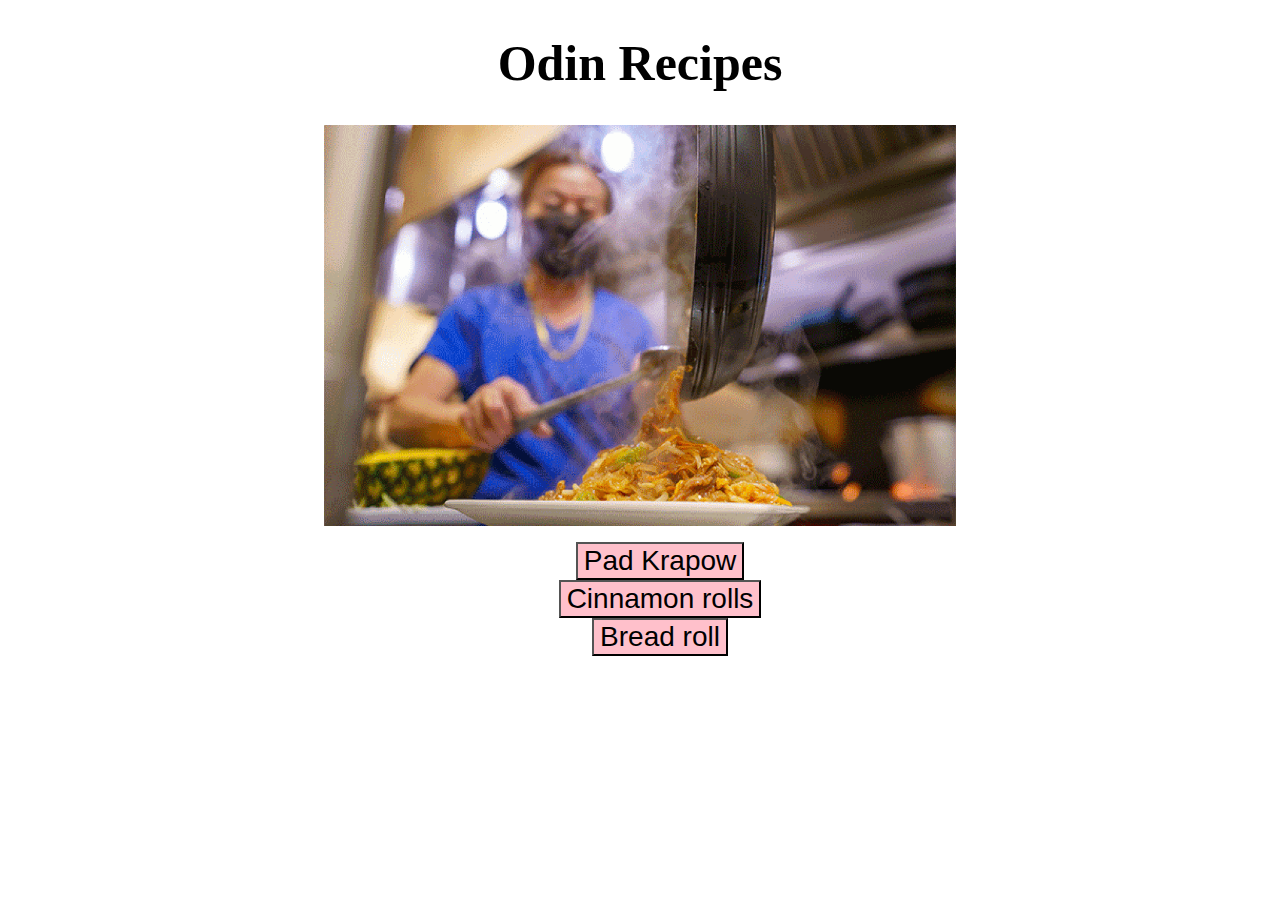
<file: index.html>
<!DOCTYPE html>
<html lang="en">
<head>
    <meta charset="UTF-8">
    <meta http-equiv="X-UA-Compatible" content="IE=edge">
    <meta name="viewport" content="width=device-width, initial-scale=1.0">
    <title>Home</title>
    <link rel="stylesheet" href="styles.css">
</head>
<body>
    <h1 class="Header">Odin Recipes</h1>
    <img src="images/streetfood.gif"  class="wok" >
        <ul class="list">
    <li><a href="recipes/Pad-Krapow.html"><button class="button">Pad Krapow</button></a></li>
    <li><a href="recipes/cinnabuns.html"><button class="button">Cinnamon rolls</button></a></li>
    <li><a href="recipes/breadroll.html"><button class="button">Bread roll</button></a></li>
</ul>
</body>
</html>
</file>
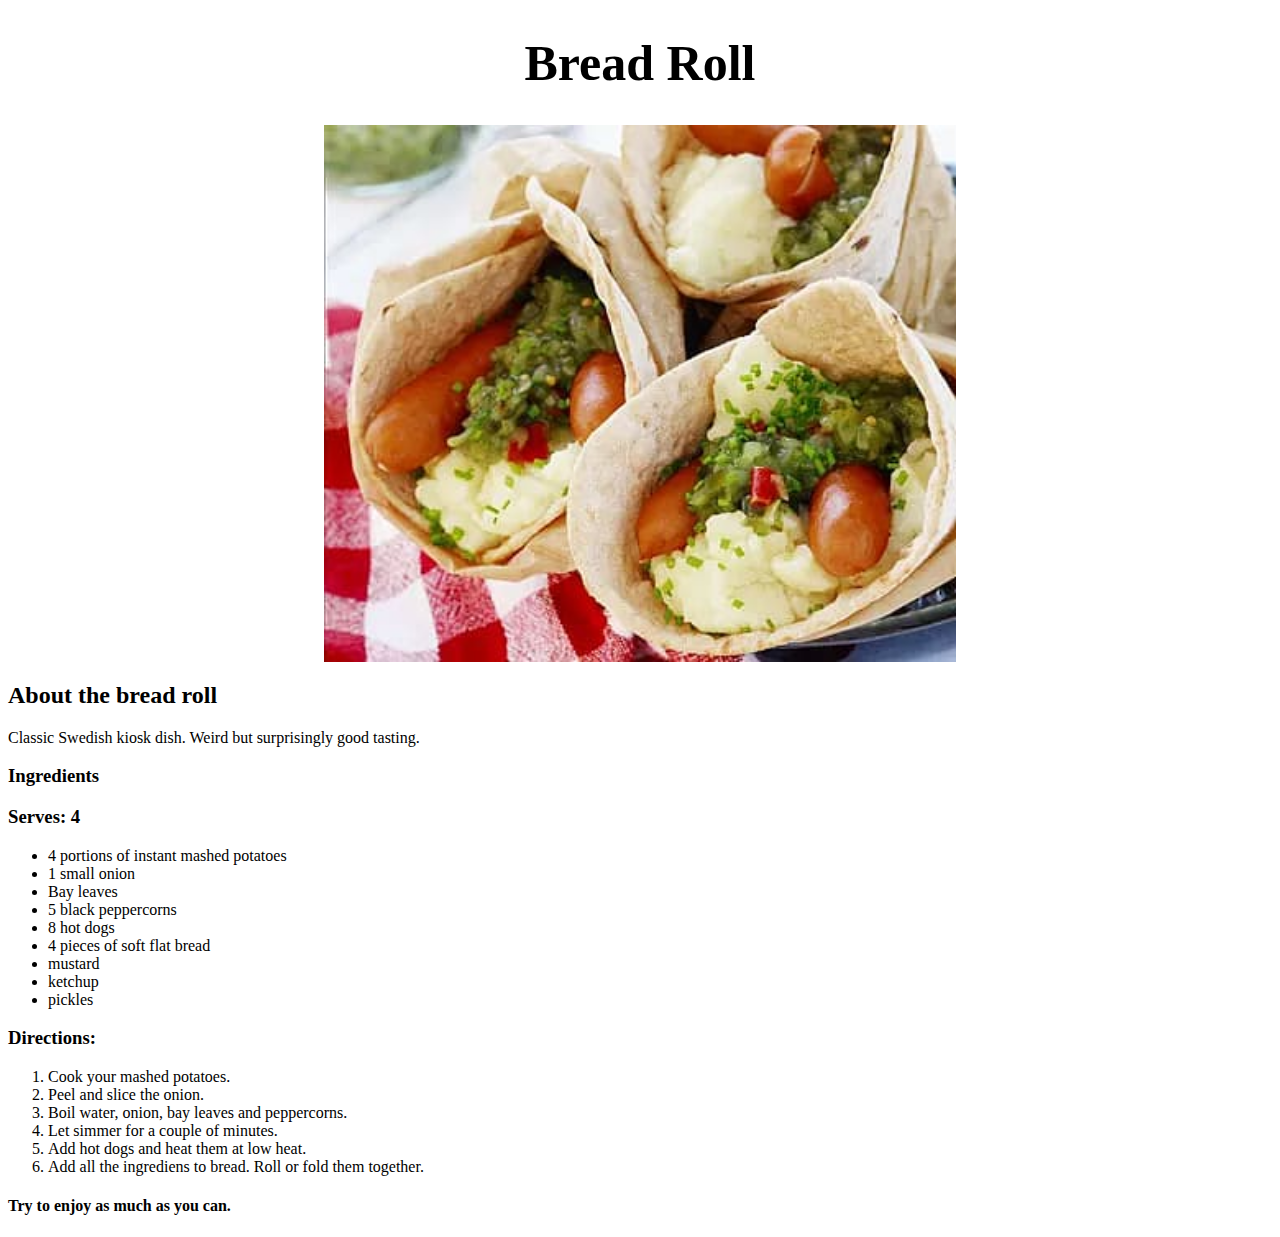
<file: recipes/breadroll.html>
<!DOCTYPE html>
<html lang="en">
<head>
    <meta charset="UTF-8">
    <meta http-equiv="X-UA-Compatible" content="IE=edge">
    <meta name="viewport" content="width=device-width, initial-scale=1.0">
    <title>Bread roll</title>
    <link rel="stylesheet" href="../styles.css">
</head>
<body>
    <h1 class="Header">Bread Roll</h1>
    <img src="../images/breadroll.jpg">
    <h2>About the bread roll</h2>
    <p>Classic Swedish kiosk dish. Weird but surprisingly good tasting.</p>
    <h3>Ingredients</h3>
    <h3>Serves: 4</h3>
    <ul>
        <li>4 portions of instant mashed potatoes</li>
        <li>1 small onion</li>
        <li>Bay leaves</li>
        <li>5 black peppercorns</li>
        <li>8 hot dogs</li>
        <li>4 pieces of soft flat bread</li>
        <li>mustard</li>
        <li>ketchup</li>
        <li>pickles</li>
    </ul>
    <h3>Directions:</h3>
    <ol>
        <li>Cook your mashed potatoes.</li>
        <li>Peel and slice the onion.</li>
        <li>Boil water, onion, bay leaves and peppercorns.</li>
        <li>Let simmer for a couple of minutes.</li>
        <li>Add hot dogs and heat them at low heat.</li>
        <li>Add all the ingrediens to bread. Roll or fold them together.</li>
    </ol>
<h4>Try to enjoy as much as you can.</h4>
</body>
</html>
</file>
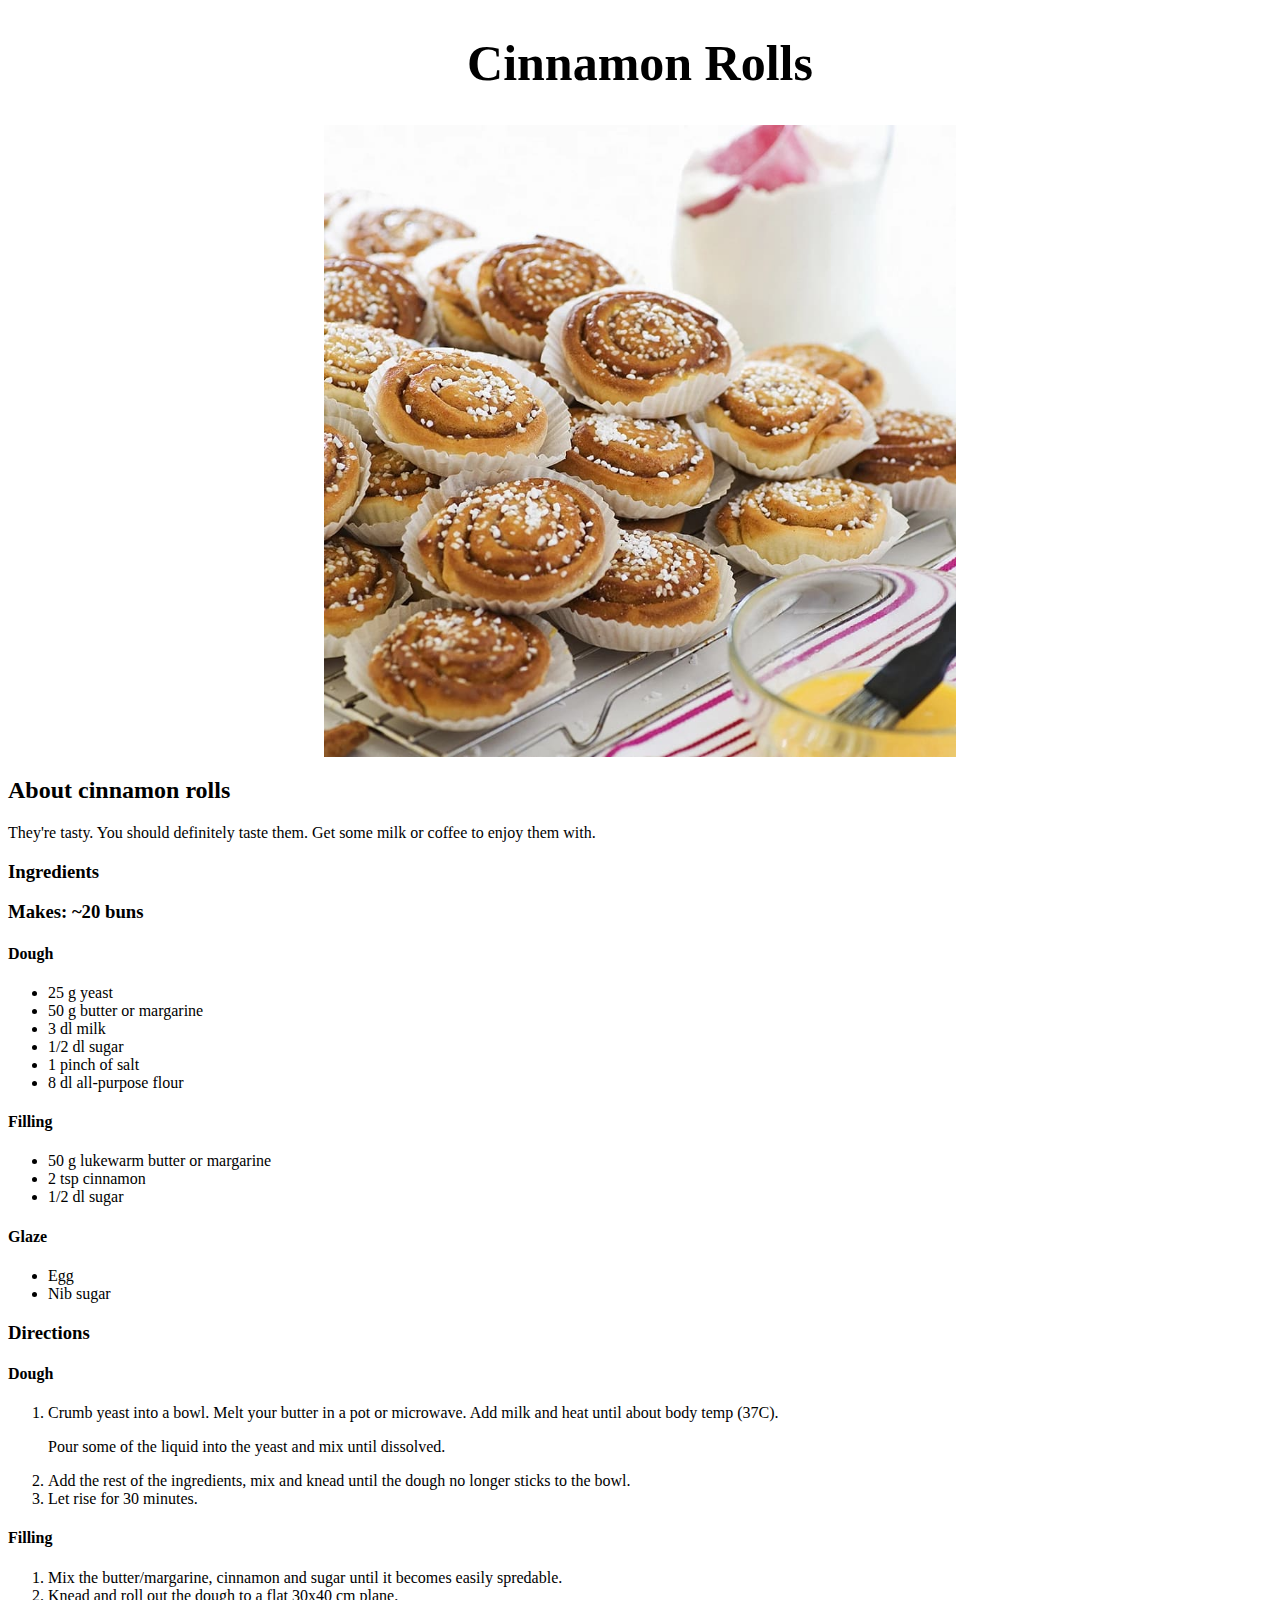
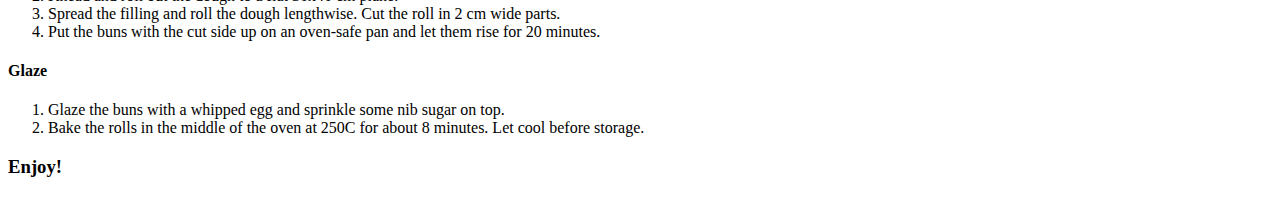
<file: recipes/cinnabuns.html>
<!DOCTYPE html>
<html lang="en">
<head>
    <meta charset="UTF-8">
    <meta http-equiv="X-UA-Compatible" content="IE=edge">
    <meta name="viewport" content="width=device-width, initial-scale=1.0">
    <title>Cinnamon rolls</title>
    <link rel="stylesheet" href="../styles.css">
</head>
<body>
   <h1 class="Header">Cinnamon Rolls</h1> 
   <img src="../images/cinnabuns.jpg" alt="Pile of cinnamon buns straight out of the oven.">
   <h2>About cinnamon rolls</h2>
   <p>They're tasty. You should definitely taste them. Get some milk or coffee to enjoy them with.</p>
   <h3>Ingredients</h3>
   <h3>Makes: ~20 buns</h3>
    <h4>Dough</h4>
    <ul>
        <li>25 g yeast</li>
        <li>50 g butter or margarine</li>
        <li>3 dl milk</li>
        <li>1/2 dl sugar</li>
        <li>1 pinch of salt</li>
        <li>8 dl all-purpose flour</li>
    </ul>
    <h4>Filling</h4>
    <ul>
        <li>50 g lukewarm butter or margarine</li>
        <li>2 tsp cinnamon</li>
        <li>1/2 dl sugar</li>
    </ul>
    <h4>Glaze</h4>
    <ul>
        <li>Egg</li>
        <li>Nib sugar</li>
    </ul>
    <h3>Directions</h3>

    <h4>Dough</h4>
    <ol>
        <li>Crumb yeast into a bowl. Melt your butter in a pot or microwave. Add milk and heat until about body temp (37C). <p>Pour some of the liquid into the yeast and mix until dissolved.</p></li>
        <li>Add the rest of the ingredients, mix and knead until the dough no longer sticks to the bowl.</li>
        <li>Let rise for 30 minutes.</li>
    </ol>
    <h4>Filling</h4>
    <ol>
        <li>Mix the butter/margarine, cinnamon and sugar until it becomes easily spredable.</li>
        <li>Knead and roll out the dough to a flat 30x40 cm plane.</li>
        <li>Spread the filling and roll the dough lengthwise. Cut the roll in 2 cm wide parts.</li>
        <li>Put the buns with the cut side up on an oven-safe pan and let them rise for 20 minutes.</li>
    </ol>
    
    <h4>Glaze</h4>
    <ol>
        <li>Glaze the buns with a whipped egg and sprinkle some nib sugar on top.</li>
        <li>Bake the rolls in the middle of the oven at 250C for about 8 minutes. Let cool before storage.</li>
    </ol>
    <h3>Enjoy!</h3>
</body>
</html>
</file>
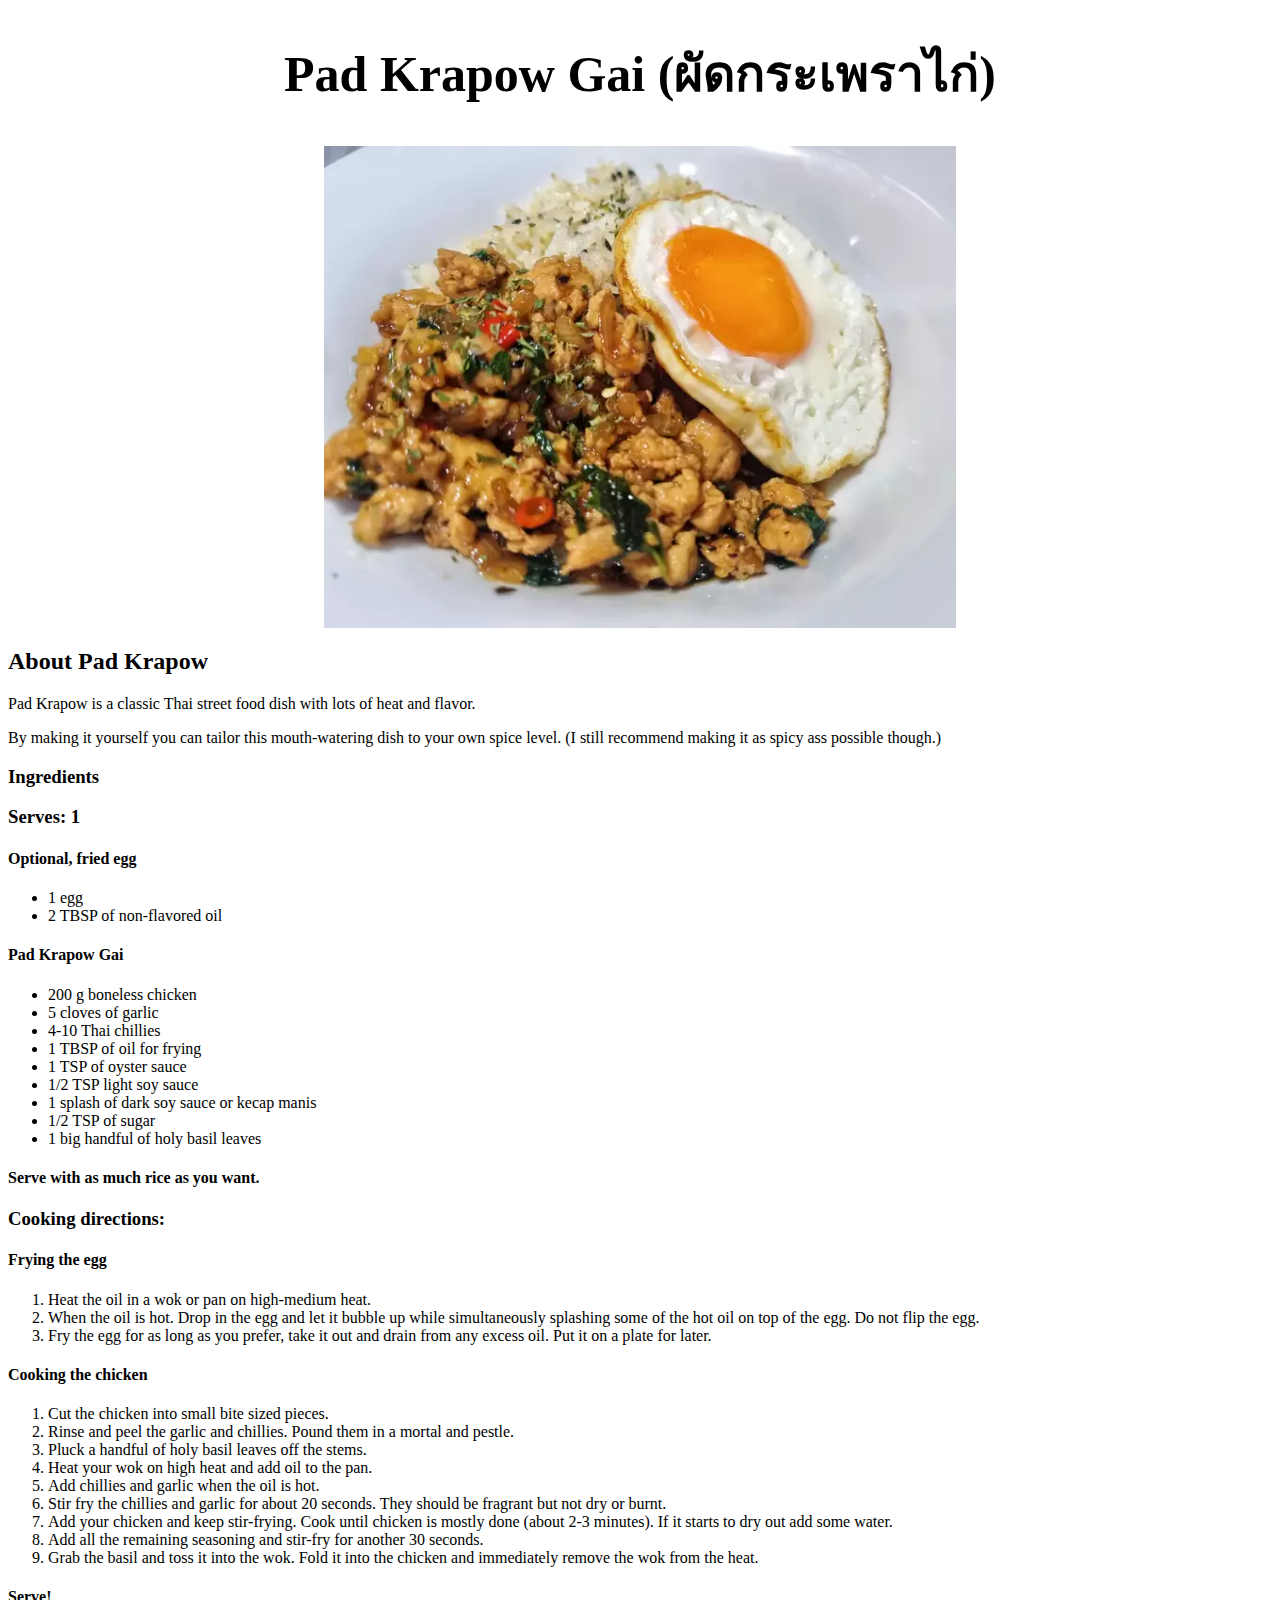
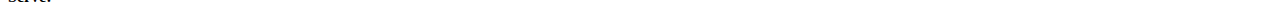
<file: recipes/Pad-Krapow.html>
<!DOCTYPE html>
<html lang="en">
<head>
    <meta charset="UTF-8">
    <meta http-equiv="X-UA-Compatible" content="IE=edge">
    <meta name="viewport" content="width=device-width, initial-scale=1.0">
    <title>Pad Krapow Gai</title>
    <link rel="stylesheet" href="../styles.css">
</head>
<body>
    <h1 class="Header">Pad Krapow Gai (ผัดกระเพราไก่)</h1>
    <img src="../images/Dish.webp" alt="Photo of the dish Pad Krapow with a beautiful sunny side up egg.
    ">
    <h2>About Pad Krapow</h2>
    <p>Pad Krapow is a classic Thai street food dish with lots of heat and flavor.</p>
    <p>By making it yourself you can tailor this mouth-watering dish to your own spice level. (I still recommend making it as spicy ass possible though.)</p>
    <h3>Ingredients</h3>
    <h3>Serves: 1</h3>
    <h4>Optional, fried egg</h4>
    <ul>
        <li>1 egg</li>
        <li>2 TBSP of non-flavored oil</li>
    </ul>
    <h4>Pad Krapow Gai</h4>
    <ul>
        <li>200 g boneless chicken</li>
        <li>5 cloves of garlic</li>
        <li>4-10 Thai chillies</li>
        <li>1 TBSP of oil for frying</li>
        <li>1 TSP of oyster sauce</li>
        <li>1/2 TSP light soy sauce</li>
        <li>1 splash of dark soy sauce or kecap manis</li>
        <li>1/2 TSP of sugar</li>
        <li>1 big handful of holy basil leaves</li>
    </ul>
    <h4>Serve with as much rice as you want.</h4>

    <h3>Cooking directions:</h3>
    <h4>Frying the egg</h4>
    <ol>
        <li>Heat the oil in a wok or pan on high-medium heat.</li>
        <li>When the oil is hot. Drop in the egg and let it bubble up while simultaneously splashing some of the hot oil on top of the egg. Do not flip the egg.</li>
        <li>Fry the egg for as long as you prefer, take it out and drain from any excess oil. Put it on a plate for later.</li>
    </ol>


    <h4>Cooking the chicken</h4>
    <ol>
        <li>Cut the chicken into small bite sized pieces.</li>
        <li>Rinse and peel the garlic and chillies. Pound them in a mortal and pestle.</li>
        <li>Pluck a handful of holy basil leaves off the stems.</li>
        <li>Heat your wok on high heat and add oil to the pan.</li>
        <li>Add chillies and garlic when the oil is hot.</li>
        <li>Stir fry the chillies and garlic for about 20 seconds. They should be fragrant but not dry or burnt.</li>
        <li>Add your chicken and keep stir-frying. Cook until chicken is mostly done (about 2-3 minutes). If it starts to dry out add some water.</li>
        <li>Add all the remaining seasoning and stir-fry for another 30 seconds.</li>
        <li>Grab the basil and toss it into the wok. Fold it into the chicken and immediately remove the wok from the heat.</li>
    </ol>
    <h4>Serve!</h4>
</body>
</html>
</file>
<file: styles.css>
.Header {
    text-align: center;
    font-size: 50px;
}

.button {
    background-color: pink;
    font-size: 28px;
}

.list {
    list-style: none;
    text-align: center;
}

img {
    display: block;
  margin-left: auto;
  margin-right: auto;
  width: 50%;
}
</file>
